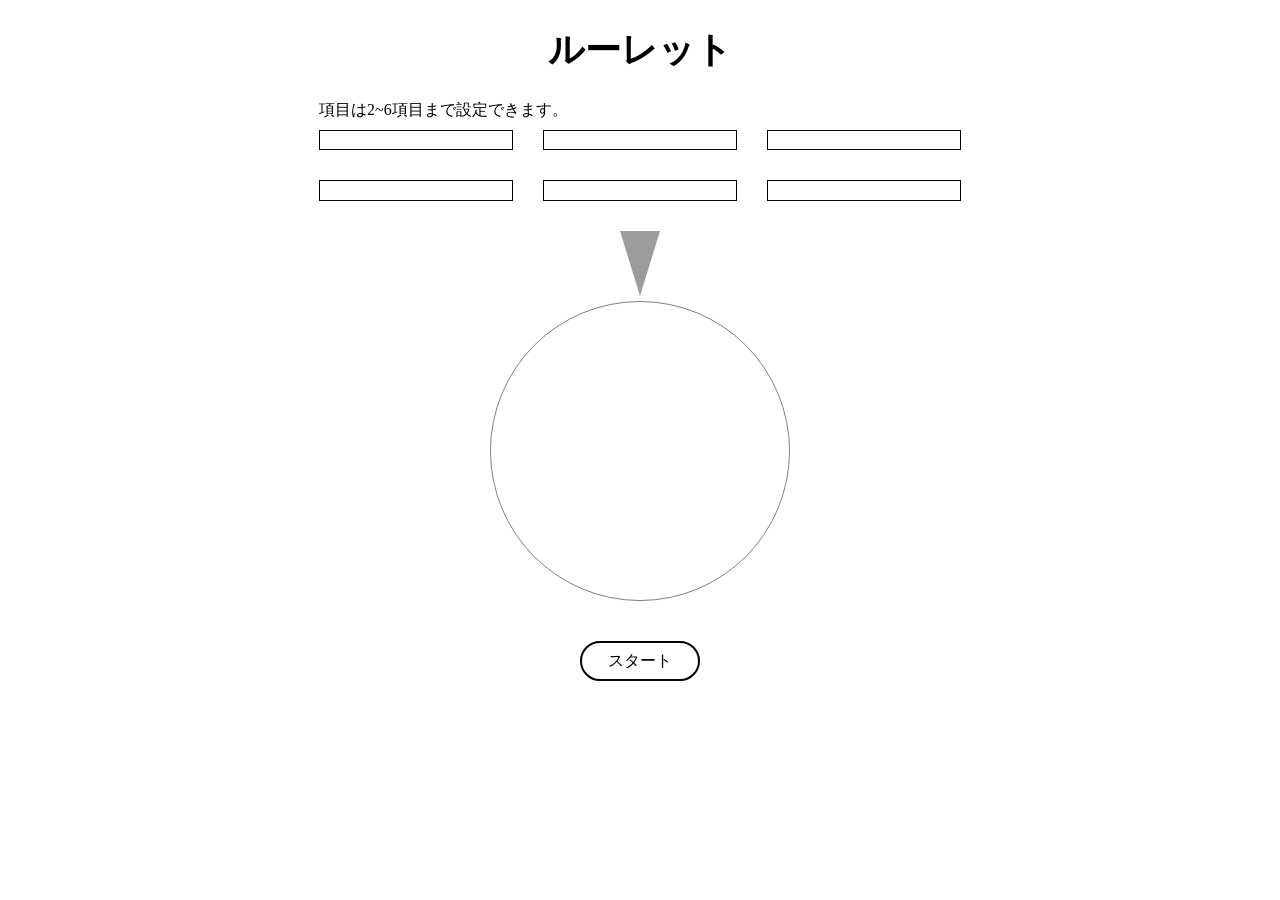
<file: docs/index.html>
<!DOCTYPE html>
<html lang="ja">
  <head>
    <meta charset="UTF-8" />
    <link rel="icon" type="image/svg+xml" href="./assets/favicon.17e50649.svg" />
    <meta name="viewport" content="width=device-width, initial-scale=1.0" />
    <title>Intera8</title>
    <script type="module" crossorigin src="./assets/index.f4b7653b.js"></script>
    <link rel="stylesheet" href="./assets/index.4f293d6a.css">
  </head>
  <body>
    <div id="app">
      <h1>ルーレット</h1>
      <div class="nav">
        <p>項目は2~6項目まで設定できます。</p>
        <p class="error js-error"></p>
        <div class="input-wrap">
          <label for=""><span></span><input class="input js-input" type="text"></label>
          <label for=""><span></span><input class="input js-input" type="text"></label>
          <label for=""><span></span><input class="input js-input" type="text"></label>
          <label for=""><span></span><input class="input js-input" type="text"></label>
          <label for=""><span></span><input class="input js-input" type="text"></label>
          <label for=""><span></span><input class="input js-input" type="text"></label>
        </div>
      </div>
      <div class="wrap">
        <div class="roulette js-roulette"></div>
      </div>
      <button class="btn btn--start js-startBtn">スタート</button>
      <div class="result js-result">
        <p class="js-winner"></p>
      </div>
    </div>
    
  </body>
</html>
</file>
<file: docs/assets/index.4f293d6a.css>
/*! destyle.css v3.0.2 | MIT License | https://github.com/nicolas-cusan/destyle.css */*,:before,:after{box-sizing:border-box;border-style:solid;border-width:0}html{line-height:1.15;-webkit-text-size-adjust:100%;-webkit-tap-highlight-color:transparent}body{margin:0}main{display:block}p,table,blockquote,address,pre,iframe,form,figure,dl{margin:0}h1,h2,h3,h4,h5,h6{font-size:inherit;font-weight:inherit;margin:0}ul,ol{margin:0;padding:0;list-style:none}dt{font-weight:700}dd{margin-left:0}hr{box-sizing:content-box;height:0;overflow:visible;border-top-width:1px;margin:0;clear:both;color:inherit}pre{font-family:monospace,monospace;font-size:inherit}address{font-style:inherit}a{background-color:transparent;text-decoration:none;color:inherit}abbr[title]{text-decoration:underline dotted}b,strong{font-weight:bolder}code,kbd,samp{font-family:monospace,monospace;font-size:inherit}small{font-size:80%}sub,sup{font-size:75%;line-height:0;position:relative;vertical-align:baseline}sub{bottom:-.25em}sup{top:-.5em}svg,img,embed,object,iframe{vertical-align:bottom}button,input,optgroup,select,textarea{-webkit-appearance:none;appearance:none;vertical-align:middle;color:inherit;font:inherit;background:transparent;padding:0;margin:0;border-radius:0;text-align:inherit;text-transform:inherit}[type=checkbox]{-webkit-appearance:checkbox;appearance:checkbox}[type=radio]{-webkit-appearance:radio;appearance:radio}button,[type=button],[type=reset],[type=submit]{cursor:pointer}button:disabled,[type=button]:disabled,[type=reset]:disabled,[type=submit]:disabled{cursor:default}:-moz-focusring{outline:auto}select:disabled{opacity:inherit}option{padding:0}fieldset{margin:0;padding:0;min-width:0}legend{padding:0}progress{vertical-align:baseline}textarea{overflow:auto}[type=number]::-webkit-inner-spin-button,[type=number]::-webkit-outer-spin-button{height:auto}[type=search]{outline-offset:-2px}[type=search]::-webkit-search-decoration{-webkit-appearance:none}::-webkit-file-upload-button{-webkit-appearance:button;font:inherit}label[for]{cursor:pointer}details{display:block}summary{display:list-item}[contenteditable]:focus{outline:auto}table{border-color:inherit;border-collapse:collapse}caption{text-align:left}td,th{vertical-align:top;padding:0}th{text-align:left;font-weight:700}body{overflow-x:hidden}#app{width:100vw;display:flex;flex-direction:column;justify-content:center;align-items:center;overflow:hidden}h1{font-size:36px;font-weight:700;margin-top:30px;margin-bottom:30px}.nav{max-width:800px}.nav>p{margin-bottom:10px}.nav .error{color:red}.input-wrap{display:grid;grid-template-columns:1fr 1fr 1fr;gap:30px;margin-bottom:100px}.input-wrap label{position:relative}.input-wrap label span{position:absolute;content:"";display:block;width:20px;height:20px;background-color:#fff;top:0;left:-25px}.input-wrap input{border:1px solid #000}.wrap{position:relative}.wrap:before{position:absolute;content:"";display:block;width:0;height:0;border-style:solid;border-width:65px 20px 0 20px;border-color:#9c9c9c transparent transparent transparent;top:-70px;left:calc(50% - 20px);z-index:2}.roulette{position:relative;width:300px;height:300px;border-radius:50%;border:1px solid gray;background:conic-gradient(#FFF 0deg 360deg);transform:rotate(0)}.btn{width:120px;height:40px;border-radius:20px;display:flex;justify-content:center;align-items:center;border:2px solid #000}.btn--add{margin:0 auto 60px}.btn--start{margin-top:40px;margin-bottom:40px}.result{position:fixed;width:500px;height:300px;display:flex;justify-content:center;align-items:center;border-radius:10px;border:2px solid #000;background-color:#fff;opacity:0;visibility:hidden;transition:.3s;z-index:3}.result.show{opacity:1;visibility:visible}
</file>
